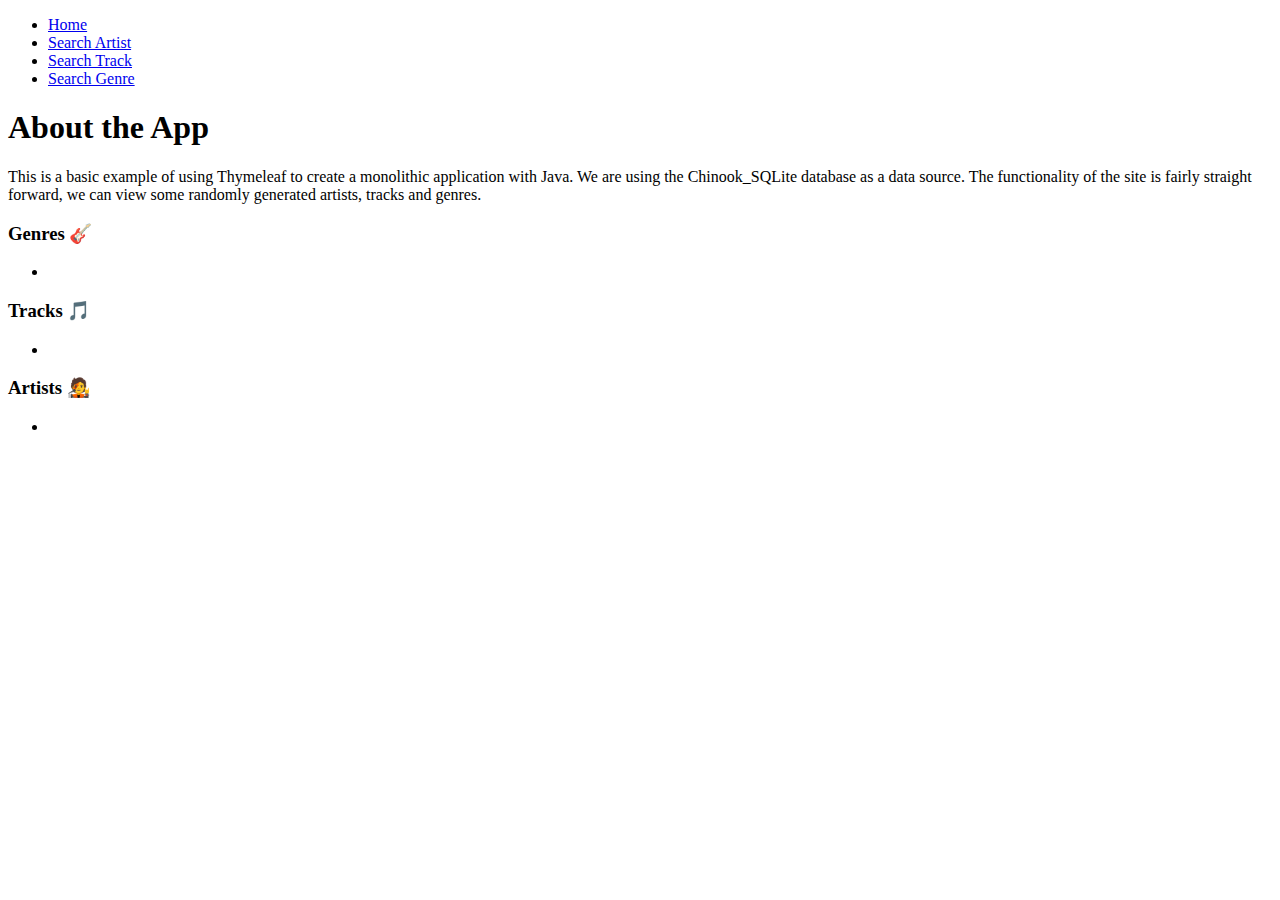
<file: JDBC-project/src/main/resources/templates/index.html>
<!DOCTYPE html>

<html lang="en" xmlns:th=http://www.thymeleaf.org>
<link rel="stylesheet" th:href="@{/CSS/main.css}">
<link rel="preconnect" href="https://fonts.googleapis.com">
<link rel="preconnect" href="https://fonts.gstatic.com" crossorigin>
<link href="https://fonts.googleapis.com/css2?family=Encode+Sans+SC:wght@200&display=swap" rel="stylesheet">
<link rel="preconnect" href="https://fonts.googleapis.com">
<link rel="preconnect" href="https://fonts.gstatic.com" crossorigin>

<head>
    <meta charset="UTF-8">
    <title>Home Page</title>
</head>

<body>

<div class="container">

    <header>
        <nav class="nav">
            <ul class="ul">

                    <li>
                        <a href="/">Home</a>
                    </li>


                <li>
                    <a href="/artist/search">Search Artist</a>
                </li>
                <li>
                    <a href="/track/search">Search Track</a>
                </li>
                <li>
                    <a href="/genre/search">Search Genre</a>
                </li>
            </ul>
        </nav>
    </header>


    <main>
        <article class="info-section">
            <h1>About the App</h1>
            <p>This is a basic example of using Thymeleaf to create a monolithic application with Java.
                We are using the Chinook_SQLite database as a data source. The functionality of the site is
                fairly straight forward, we can view some randomly generated artists, tracks and genres.</p>
        </article>

        <section class="article-sections">

            <article class="genres">
                <h3>Genres 🎸</h3>
                <ul th:each="genres: ${genres}">
                    <li th:text="${genres.getName()}"></li>
                </ul>
            </article>

            <article class="tracks">
                <h3>Tracks 🎵</h3>
                <ul th:each="track: ${tracks}">
                    <li th:text="${track.getName()}"></li>
                </ul>
            </article>

            <article class="artists">
                <h3>Artists 🧑‍🎤</h3>
                <ul th:each="artist: ${artists}">
                    <li th:text="${artist.getName()}"></li>
                </ul>
            </article>
        </section>

    </main>
</div>

</body>
</html>
</file>
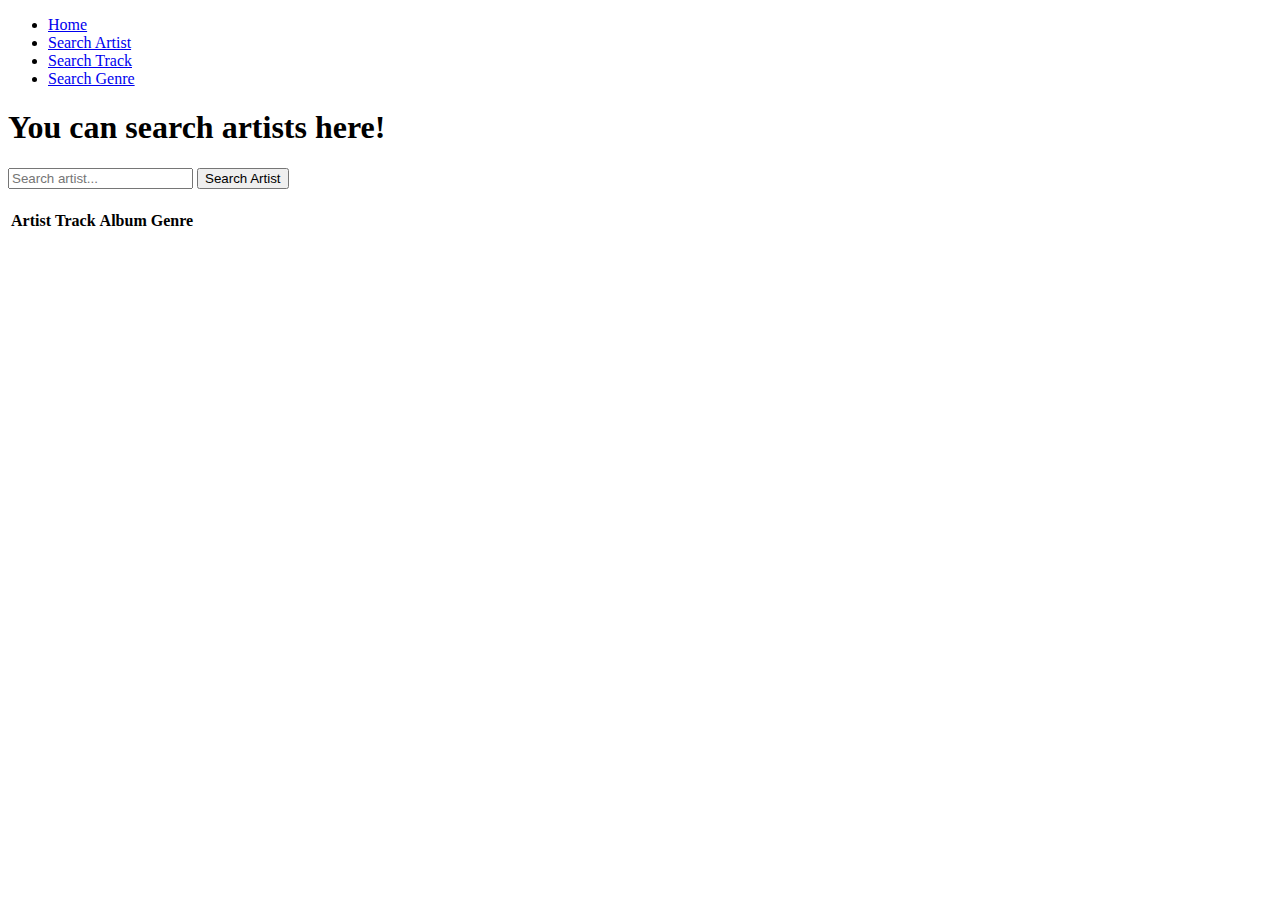
<file: JDBC-project/src/main/resources/templates/search-artist.html>
<!DOCTYPE html>
<html lang="en" xmlns:th=http://www.thymeleaf.org>
<link rel="preconnect" href="https://fonts.googleapis.com">
<link rel="preconnect" href="https://fonts.gstatic.com" crossorigin>
<link href="https://fonts.googleapis.com/css2?family=Encode+Sans+SC:wght@200&display=swap" rel="stylesheet">
<link rel="preconnect" href="https://fonts.googleapis.com">
<link rel="preconnect" href="https://fonts.gstatic.com" crossorigin>
<link href="https://fonts.googleapis.com/css2?family=Inconsolata:wght@200&display=swap" rel="stylesheet">
<link rel="stylesheet" th:href="@{../CSS/main.css}">
<head>
    <meta charset="UTF-8">
    <title>Search Artist</title>

</head>
<body>
<div class="container">

    <header>
        <nav class="nav">
            <ul class="ul">
                <div>
                    <li>
                        <a href="/">Home</a>
                    </li>
                </div>
                <li>
                    <a href="/artist/search">Search Artist</a>
                </li>
                <li>
                    <a href="/track/search">Search Track</a>
                </li>
                <li>
                    <a href="/genre/search">Search Genre</a>
                </li>
            </ul>
        </nav>
    </header>
    <section class="search-track">

        <article class="text">
            <h1>You can search artists here!</h1>
        </article>

        <form action="#" th:action="@{/artist/search}" method="post">
            <input name="searchTerm" type="text" th:value="${searchTerm}" placeholder="Search artist..."
                   class="search-bar">
            <input type="submit" class="search-btn" value="Search Artist">

        </form>

        <article class="display-search-result">
            <h2 th:if="${success}" th:text="'You searched for: ' + ${searchTerm} "></h2>
            <table class="tracks">
                <thead>
                <tr>
                    <th>Artist</th>
                    <th>Track</th>
                    <th>Album</th>
                    <th>Genre</th>
                </tr>

                </thead>
                <tbody>
                <tr th:each="artistInfo: ${artistInfo}">
                    <td th:text="${artistInfo.getArtistName()}"></td>
                    <td th:text="${artistInfo.getTrackName()}"></td>
                    <td th:text="${artistInfo.getAlbumTitle()}"></td>
                    <td th:text="${artistInfo.getGenre()}"></td>
                </tr>

                </tbody>
            </table>
        </article>

    </section>
</div>
</body>
</html>
</file>
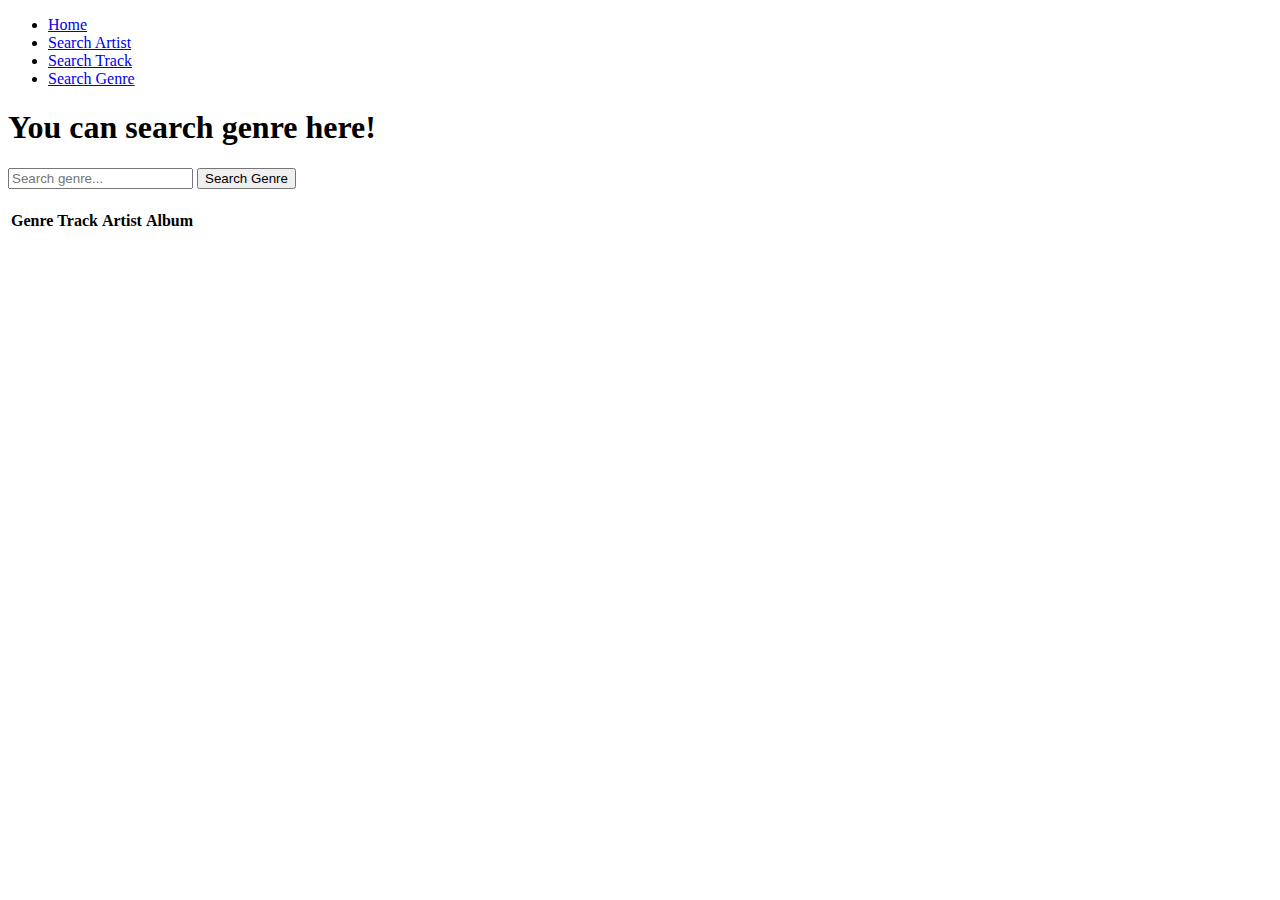
<file: JDBC-project/src/main/resources/templates/search-genre.html>
<!DOCTYPE html>
<html lang="en" xmlns:th=http://www.thymeleaf.org>
<link rel="stylesheet" th:href="@{../CSS/main.css}">
<link rel="preconnect" href="https://fonts.googleapis.com">
<link rel="preconnect" href="https://fonts.gstatic.com" crossorigin>
<link href="https://fonts.googleapis.com/css2?family=Encode+Sans+SC:wght@200&display=swap" rel="stylesheet">
<link rel="preconnect" href="https://fonts.googleapis.com">
<link rel="preconnect" href="https://fonts.gstatic.com" crossorigin>
<link href="https://fonts.googleapis.com/css2?family=Inconsolata:wght@200&display=swap" rel="stylesheet">
<head>
    <meta charset="UTF-8">
    <title>Search Track</title>

</head>
<body>
<div class="container">

    <header>
        <nav class="nav">
            <ul class="ul">
                <div>
                    <li>
                        <a href="/">Home</a>
                    </li>
                </div>
                <li>
                    <a href="/artist/search">Search Artist</a>
                </li>
                <li>
                    <a href="/track/search">Search Track</a>
                </li>
                <li>
                    <a href="/genre/search">Search Genre</a>
                </li>
            </ul>
        </nav>
    </header>
    <section class="search-track">

        <article class="text">
            <h1>You can search genre here!</h1>
        </article>

        <form action="#" th:action="@{/genre/search}" method="post">
            <input name="searchTerm" type="text" th:value="${searchTerm}" placeholder="Search genre..."
                   class="search-bar">
            <input type="submit" class="search-btn" value="Search Genre">

        </form>

        <article class="display-search-result">
            <h2 th:if="${success}" th:text="'You searched for: ' + ${searchTerm} "></h2>
            <table class="tracks">
                <thead>
                <tr>
                    <th>Genre</th>
                    <th>Track</th>
                    <th>Artist</th>
                    <th>Album</th>
                </tr>

                </thead>
                <tbody>
                <tr th:each="genreInfo: ${genreInfo}">
                    <td th:text="${genreInfo.getGenre()}"></td>
                    <td th:text="${genreInfo.getTrackName()}"></td>
                    <td th:text="${genreInfo.getArtistName()}"></td>
                    <td th:text="${genreInfo.getAlbumTitle()}"></td>

                </tr>

                </tbody>
            </table>
        </article>

    </section>
</div>
</body>
</html>
</file>
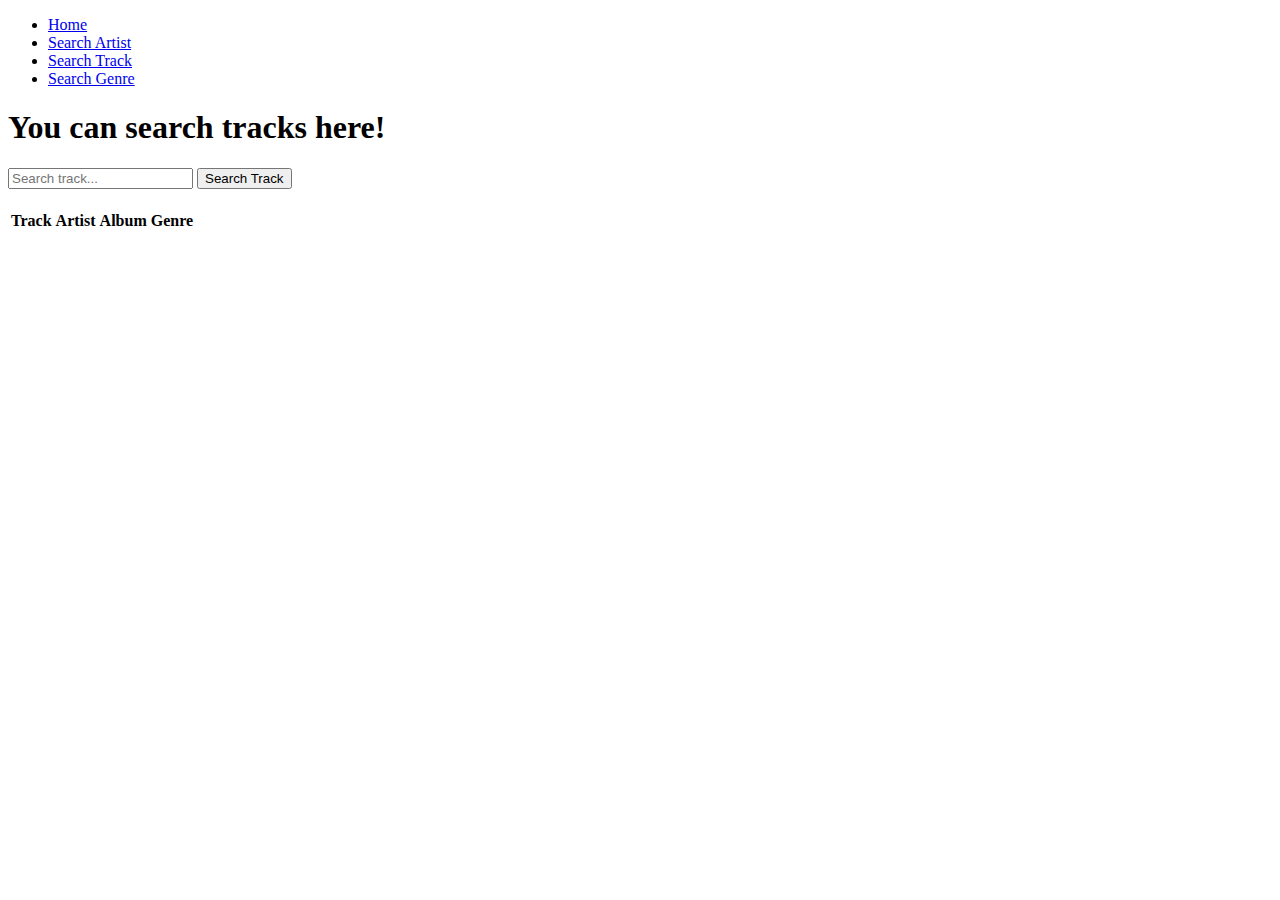
<file: JDBC-project/src/main/resources/templates/search-track.html>
<!DOCTYPE html>
<html lang="en" xmlns:th=http://www.thymeleaf.org>
<link rel="stylesheet" th:href="@{../CSS/main.css}">
<link rel="preconnect" href="https://fonts.googleapis.com">
<link rel="preconnect" href="https://fonts.gstatic.com" crossorigin>
<link href="https://fonts.googleapis.com/css2?family=Encode+Sans+SC:wght@200&display=swap" rel="stylesheet">
<link rel="preconnect" href="https://fonts.googleapis.com">
<link rel="preconnect" href="https://fonts.gstatic.com" crossorigin>
<link href="https://fonts.googleapis.com/css2?family=Inconsolata:wght@200&display=swap" rel="stylesheet">
<head>
    <meta charset="UTF-8">
    <title>Search Track</title>

</head>
<body>
<div class="container">

    <header>
        <nav class="nav">
            <ul class="ul">
                <div>
                    <li>
                        <a href="/">Home</a>
                    </li>
                </div>
                <li>
                    <a href="/artist/search">Search Artist</a>
                </li>
                <li>
                    <a href="/track/search">Search Track</a>
                </li>
                <li>
                    <a href="/genre/search">Search Genre</a>
                </li>
            </ul>
        </nav>
    </header>
    <section class="search-track">

        <article class="text">
            <h1>You can search tracks here!</h1>
        </article>

        <form action="#" th:action="@{/track/search}" method="post">
            <input name="searchTerm" type="text" th:value="${searchTerm}" placeholder="Search track..."
                   class="search-bar">
            <input type="submit" class="search-btn" value="Search Track">

        </form>

        <article class="display-search-result">
            <h2 th:if="${success}" th:text="'You searched for: ' + ${searchTerm} "></h2>
            <table class="tracks">
                <thead>
                <tr>
                    <th>Track</th>
                    <th>Artist</th>
                    <th>Album</th>
                    <th>Genre</th>
                </tr>

                </thead>
                <tbody>
                <tr th:each="trackInfo: ${trackInfo}">
                    <td th:text="${trackInfo.getTrackName()}"></td>
                    <td th:text="${trackInfo.getArtistName()}"></td>
                    <td th:text="${trackInfo.getAlbumTitle()}"></td>
                    <td th:text="${trackInfo.getGenre()}"></td>
                </tr>

                </tbody>
            </table>
        </article>

    </section>
</div>
</body>
</html>
</file>
